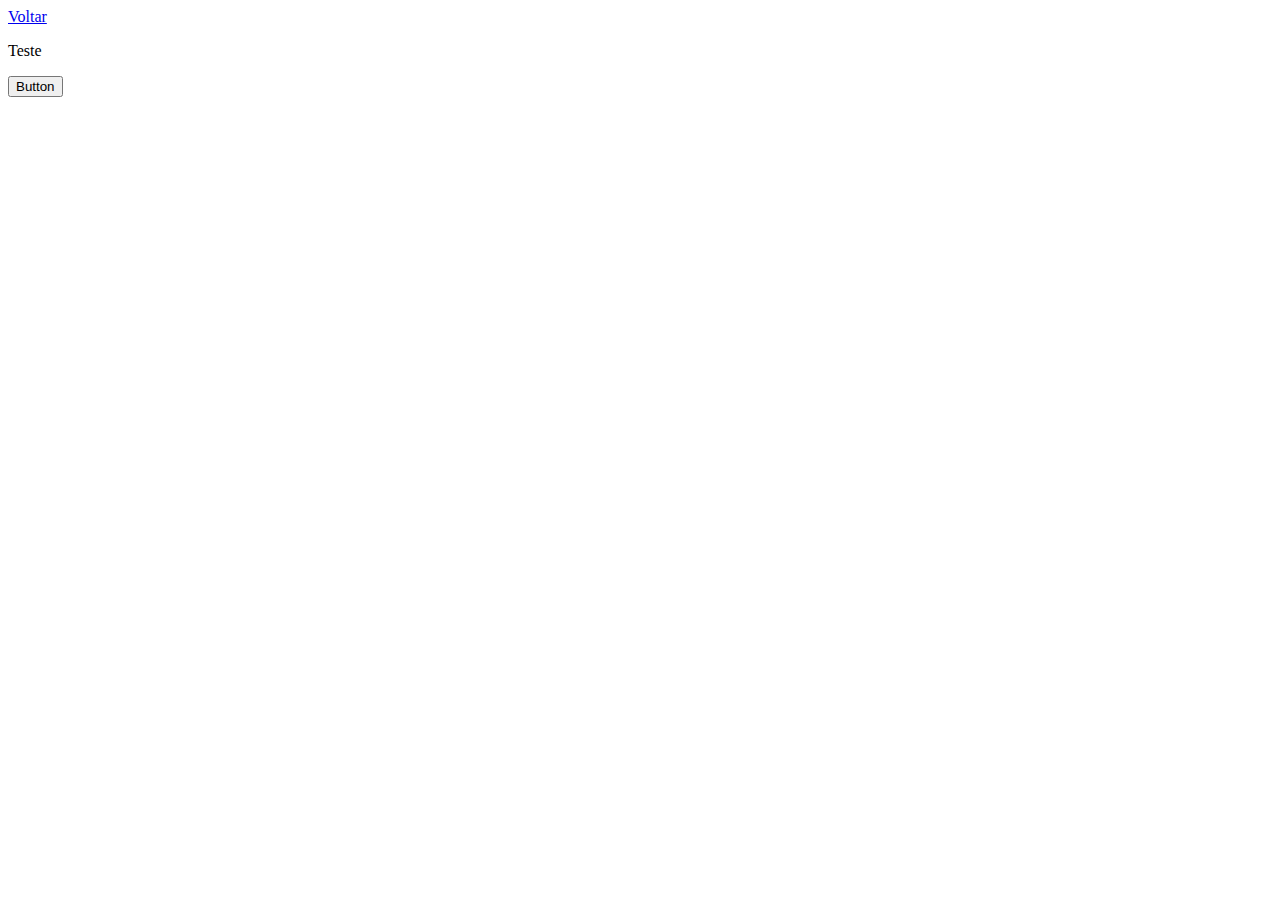
<file: principal.html>
<!DOCTYPE html>
<html lang="en">
<head>
    <meta charset="UTF-8">
    <meta name="viewport" content="width=device-width, initial-scale=1.0">
    <title>Document</title>
</head>
<body>
    <a href="index.html">Voltar</a>
    <br>
    <p id="demo">Teste</p>
    <button class="button" onclick="myFunction()">Button</button>

<script>
function myFunction(){
    document.getElementById("demo").innerHTML = "Hello World!";
}

</script>

</body>
</html>
</file>
